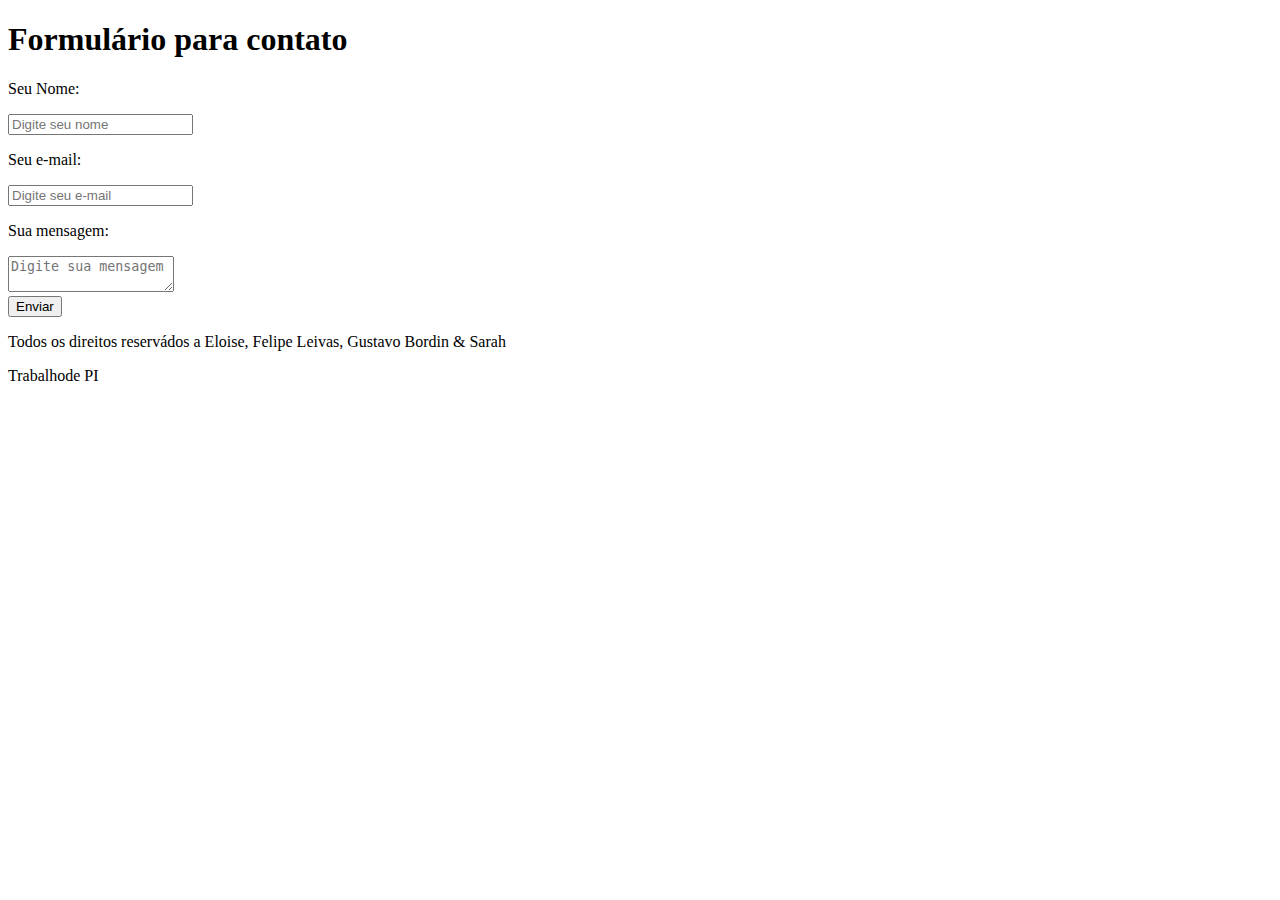
<file: projeto final/index.html>
<!DOCTYPE html>
<html>
<head>
  <meta charset="UTF-8">
  <meta name="viwerpoint" content="width=device, initial-scale=1.0">
  <title>Formulário para contato</title>
  <link rel="stylesheet" href="styles.css">
</head>

<body>
  <form action="https://api.web3forms.com/submit" method="POST">
    <input type="hidden" name="access_key" value="1e6eebe2-63aa-4b3d-898a-6465bbb7bcb8">

    <h1>Formulário para contato</h1>

    <div class ='caixa'>
      <p>Seu Nome:</p>
      <input class=dentro type="text" name="name" placeholder="Digite seu nome" required>
    
      <p>Seu e-mail:</p>
      <input class=dentro type="email" name="email" placeholder="Digite seu e-mail" required>
    
      <p>Sua mensagem:</p>
      <textarea class=dentro name="message" placeholder="Digite sua mensagem"cols="18" rows="2"   required></textarea>
    </div>

    <div class ='botao'>
      <button class=btn onclick="submitAnswers()">Enviar</button> 
    </div>
  
  </form>

  <footer id = "footer">
    <p>Todos os direitos reservádos a 
    Eloise, Felipe Leivas, Gustavo Bordin & Sarah</p>
    <p>Trabalhode PI</p>
  </footer>

</body>
</html>
</file>
<file: projeto final/styles.css>
body {
    
}

h1{
    
}

p{
    
}

footer {
   
}

.botao{
    
}
.btn {
    

}

.caixa{
    
}

.dentro{
    
}
</file>
